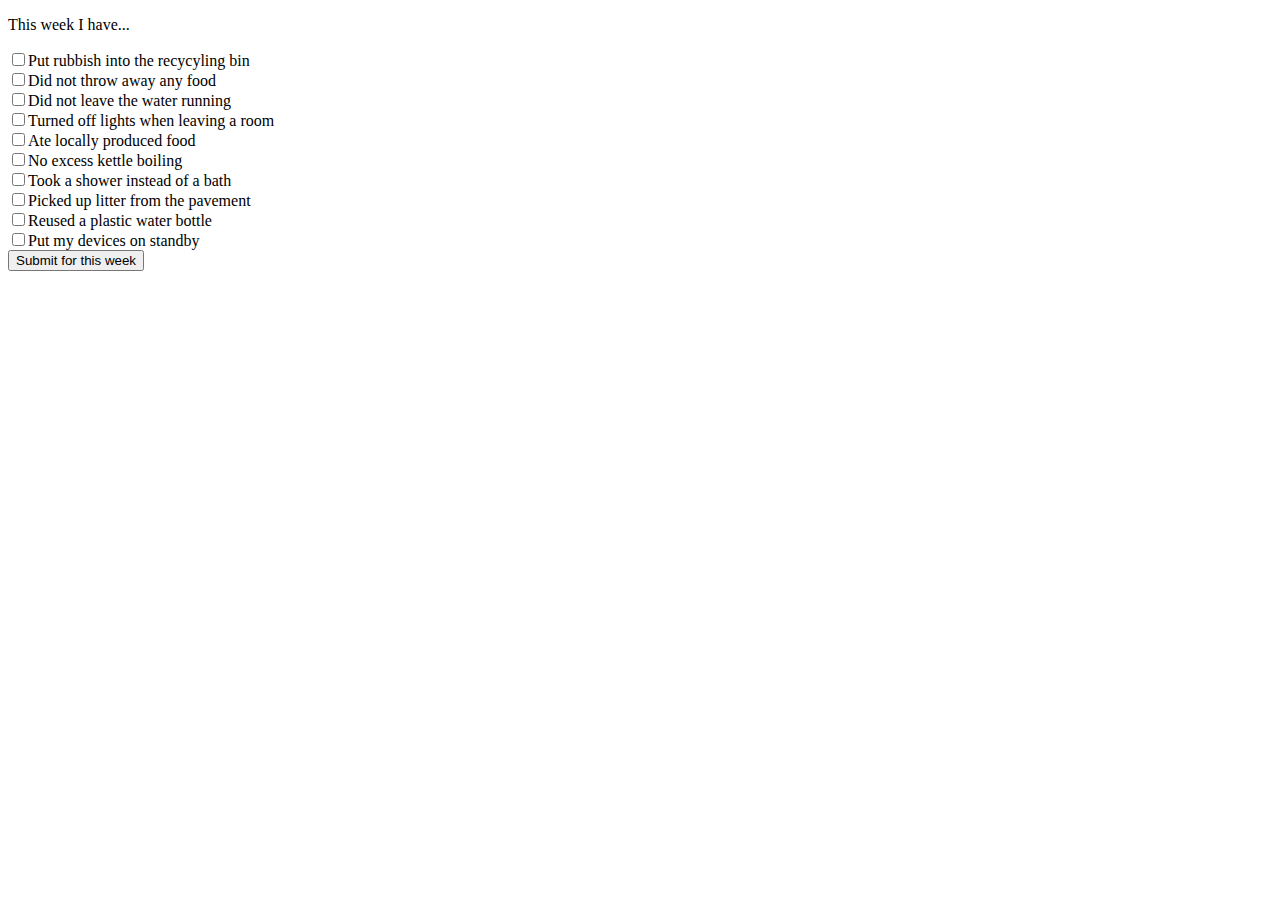
<file: tasks.html>
<!DOCTYPE html>
<html>
<head>
  <title></title>
</head>

<body>
  <p>This week I have...</p>
  <input type = "checkbox">Put rubbish into the recycyling bin</input>
  <br>
  <input type = "checkbox">Did not throw away any food</input>
  <br>
  <input type = "checkbox">Did not leave the water running</input>
  <br>
  <input type = "checkbox">Turned off lights when leaving a room</input>
  <br>
  <input type = "checkbox">Ate locally produced food</input>
  <br>
  <input type = "checkbox">No excess kettle boiling</input>
  <br>
  <input type = "checkbox">Took a shower instead of a bath</input>
  <br>
  <input type = "checkbox">Picked up litter from the pavement</input>
  <br>
  <input type = "checkbox">Reused a plastic water bottle</input>
  <br>
  <input type = "checkbox">Put my devices on standby</input>
  <br>
  <button>Submit for this week</button>



</body>

</html>
</file>
